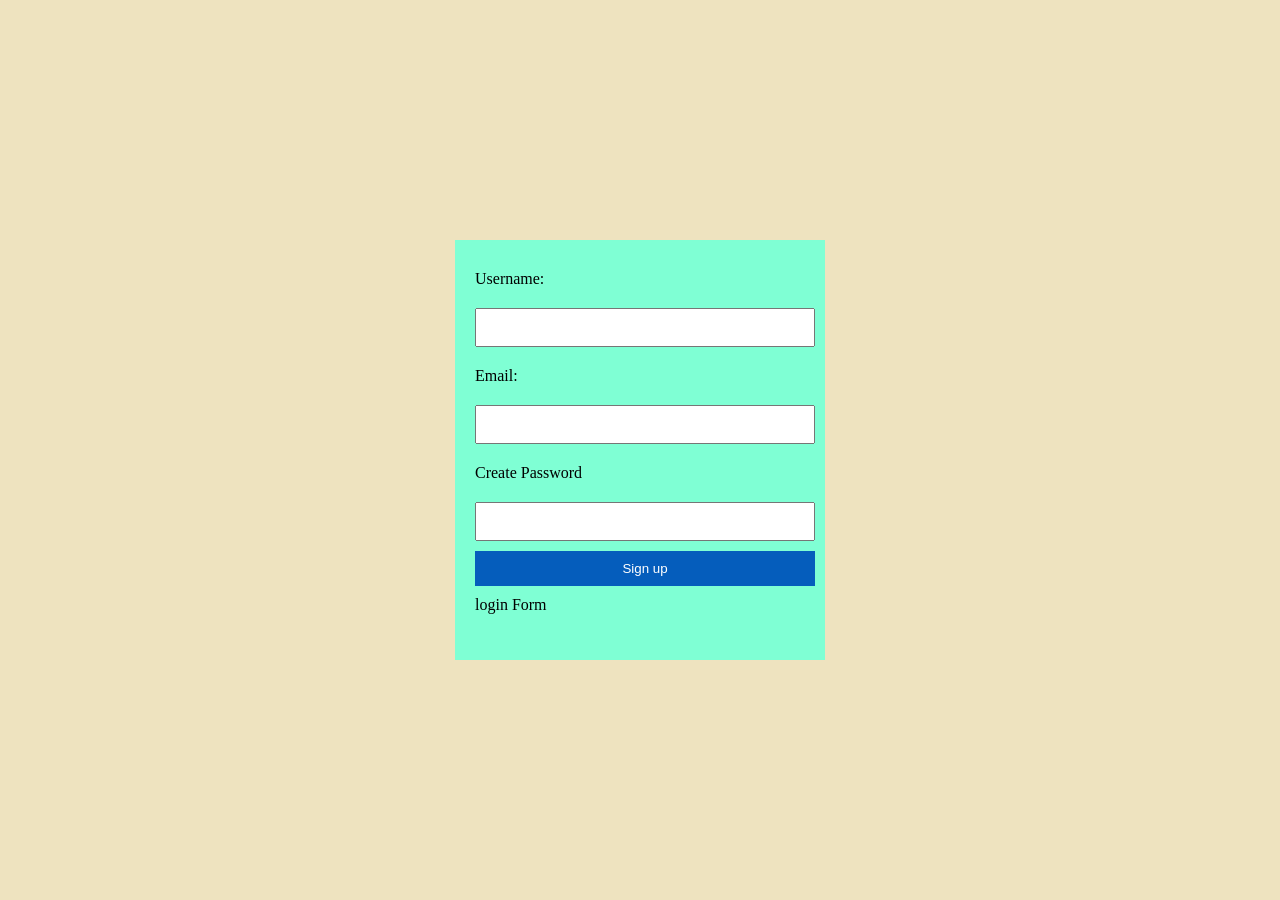
<file: index.html>
<!DOCTYPE html>
<html lang="en">

<head>
    <meta charset="UTF-8">
    <meta name="viewport" content="width=device-width, initial-scale=1.0">
    <link rel="stylesheet" href="index.css">
    <title>Document</title>
</head>

<body>
    <form action="#" method="post">
        <label for="name">Username:</label>
        <input type="text" name="name" id="name" required autocomplete="off">
        <label for="email">Email:</label>
        <input type="email" name="email" id="email" required autocomplete="off">
        <label for="password">Create Password</label>
        <input type="password" name="password" id="password" required autocomplete="off">
        <div class="Success" id="responseMessage">Account created Successfully</div>
        <div class="errorbox" id="errorMessage"></div>

        <button id="submit">Sign up</button>
        <a href="login.html">login Form</a>
    </form>
    <script src="index.js"></script>
</body>

</html>
</file>
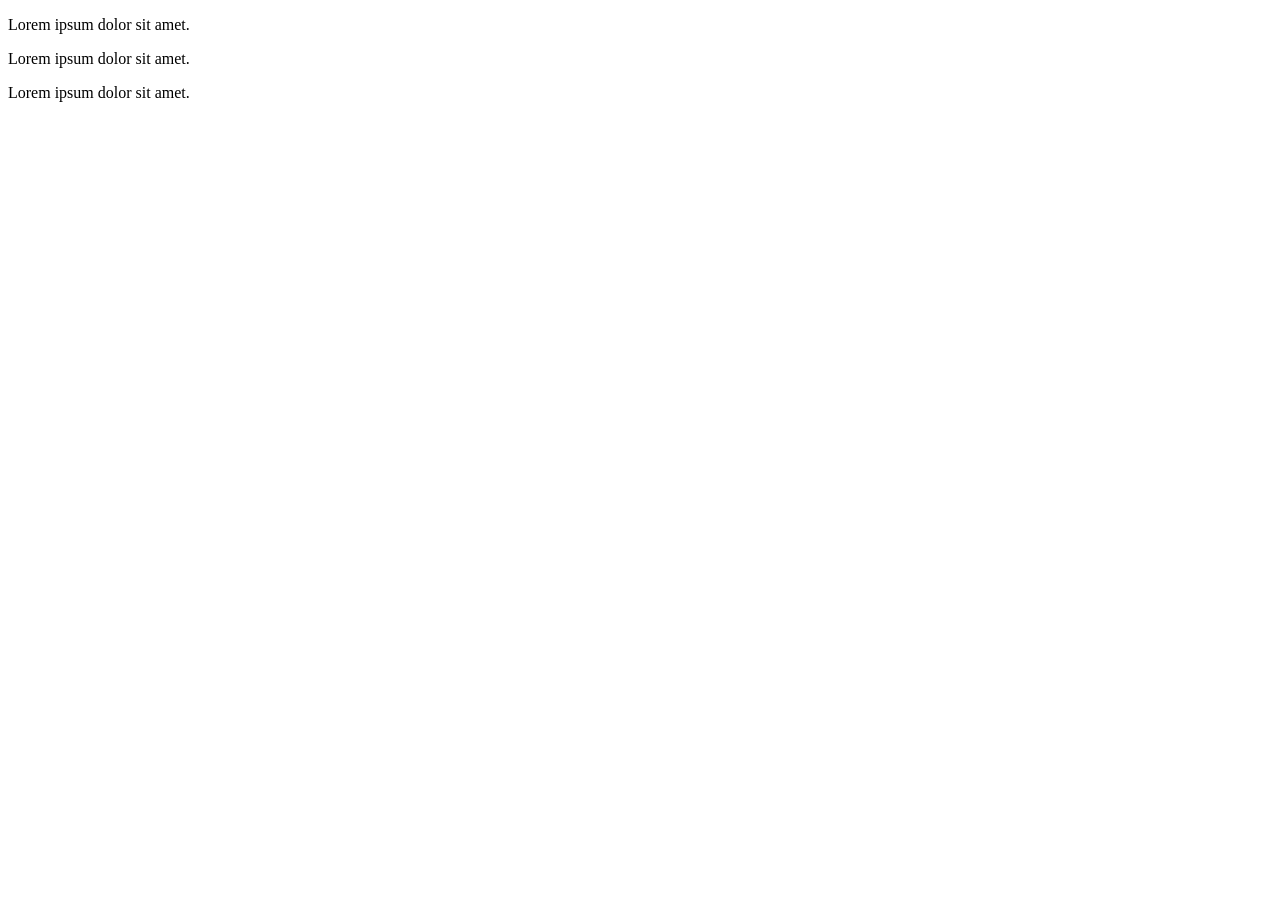
<file: api.html>
<!DOCTYPE html>
<html lang="en">

<head>
    <meta charset="UTF-8">
    <meta name="viewport" content="width=device-width, initial-scale=1.0">
    <title>Document</title>
    <style>
        .main~p {
            color: red;
        }
    </style>
</head>

<body>
    <!-- <div class="container" id="loadcontainer">
        <button id="getimg">Get</button>
    </div> -->

    <div class="main">
        <p>Lorem ipsum dolor sit amet.</p>
        <p>Lorem ipsum dolor sit amet.</p>
        <span>
            <p>Lorem ipsum dolor sit amet.</p>
        </span>

    </div>
    <script>
        const url = "https://68a582352a3deed2960dbd2c.mockapi.io/form/name";

        const loadcontainer = document.getElementById("loadcontainer");
        const getimg = document.getElementById("getimg");

        getimg.addEventListener("click", async function fetchdata() {
            try {
                const response = await fetch(url);
                const data = await response.json();


                loadcontainer.innerHTML = data
                    .map(item => `<img src="${item.image}" alt="image" width="120">
                    `)
                    .join("");

            } catch (error) {
                console.error("Error fetching data:", error);
                loadcontainer.innerHTML = "<p>Failed to load images.</p>";
            }
        });

    </script>
</body>

</html>
</file>
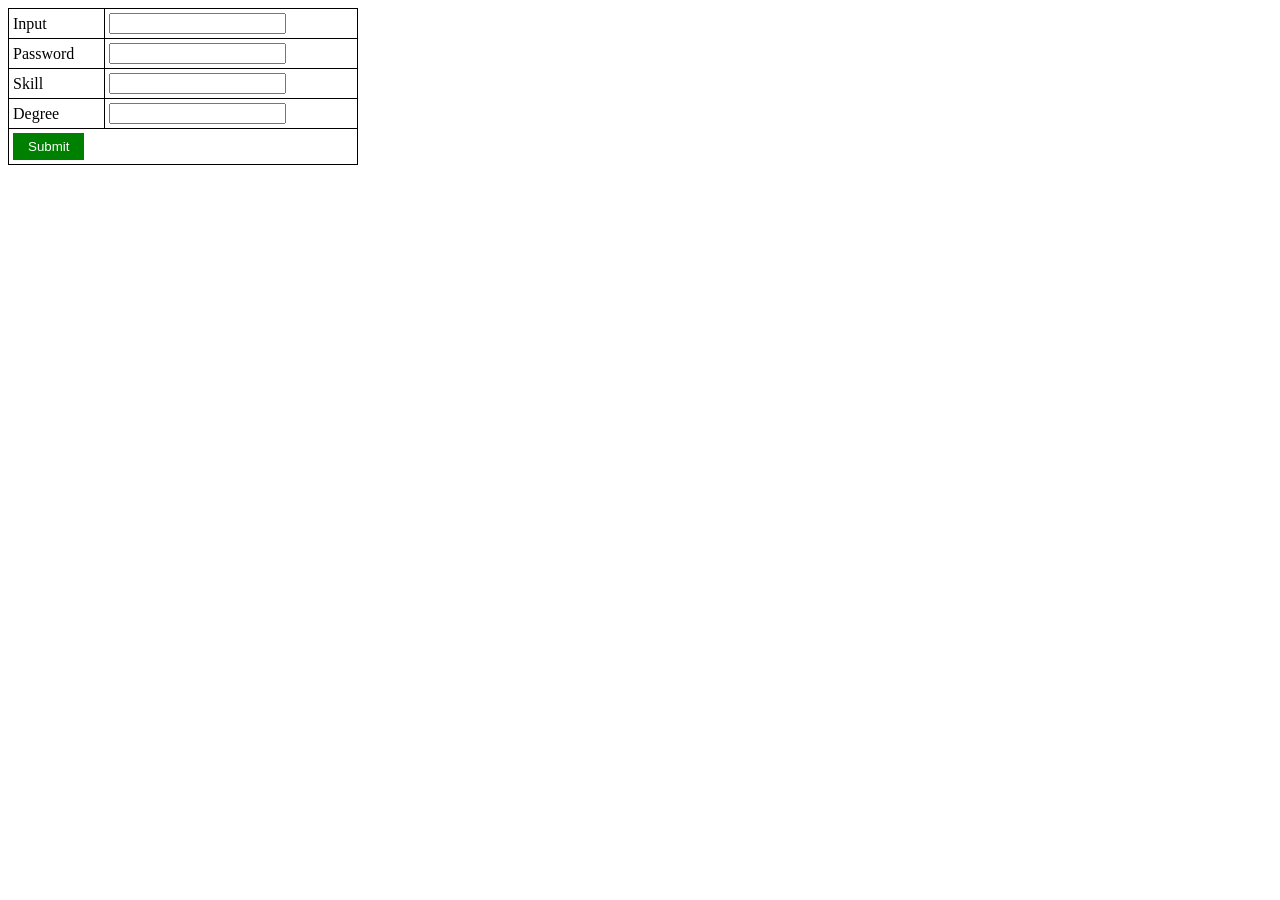
<file: table.html>
<!DOCTYPE html>
<html>

<head>
    <title>Form Table</title>
    <style>
        table {
            width: 350px;
            border-collapse: collapse;
        }

        td {
            border: 1px solid black;
            padding: 4px;
        }

        .submit-btn {
            background-color: green;
            color: white;
            padding: 6px 15px;
            border: none;
            cursor: pointer;
        }
    </style>
</head>

<body>

    <table>
        <tr>
            <td>Input</td>
            <td><input type="text" /></td>
        </tr>
        <tr>
            <td>Password</td>
            <td><input type="password" /></td>
        </tr>
        <tr>
            <td>Skill</td>
            <td><input type="text" /></td>
        </tr>
        <tr>
            <td>Degree</td>
            <td><input type="text" /></td>
        </tr>
        <tr>
           
            <td colspan="2"><button class="submit-btn" type="submit">Submit</button></td>
        </tr>
    </table>

</body>

</html>
</file>
<file: index.css>
* {
    margin: 0;
    padding: 0;
}

body {
    height: 100vh;
    display: flex;
    justify-content: center;
    align-items: center;
    background-color: rgba(208, 176, 70, 0.345);
}

form {
    display: flex;
    flex-direction: column;
    width: 350px;
    height: 400px;
    padding: 10px;
    background-color: aquamarine;
}

label {
    display: block;
    padding: 20px 0 0 10px;
}

input {
    margin: 20px 0 0 10px;
    padding: 10px;

}

button {
    display: block;
    margin: 10px 0 0 10px;
    padding: 10px;
    background-color: rgb(5, 93, 188);
    color: white;
    border: none;
}

.Success {
    display: none;
    text-align: center;
    color: green;
    padding: 10px;
    font-size: 20px;
}

.errorbox {
    display: none;
    text-align: center;
    color: rgb(255, 0, 0);
    padding: 10px;
    font-size: 20px;
}
a{
    padding: 10px;
    text-decoration: none;
    color:black
}
</file>
